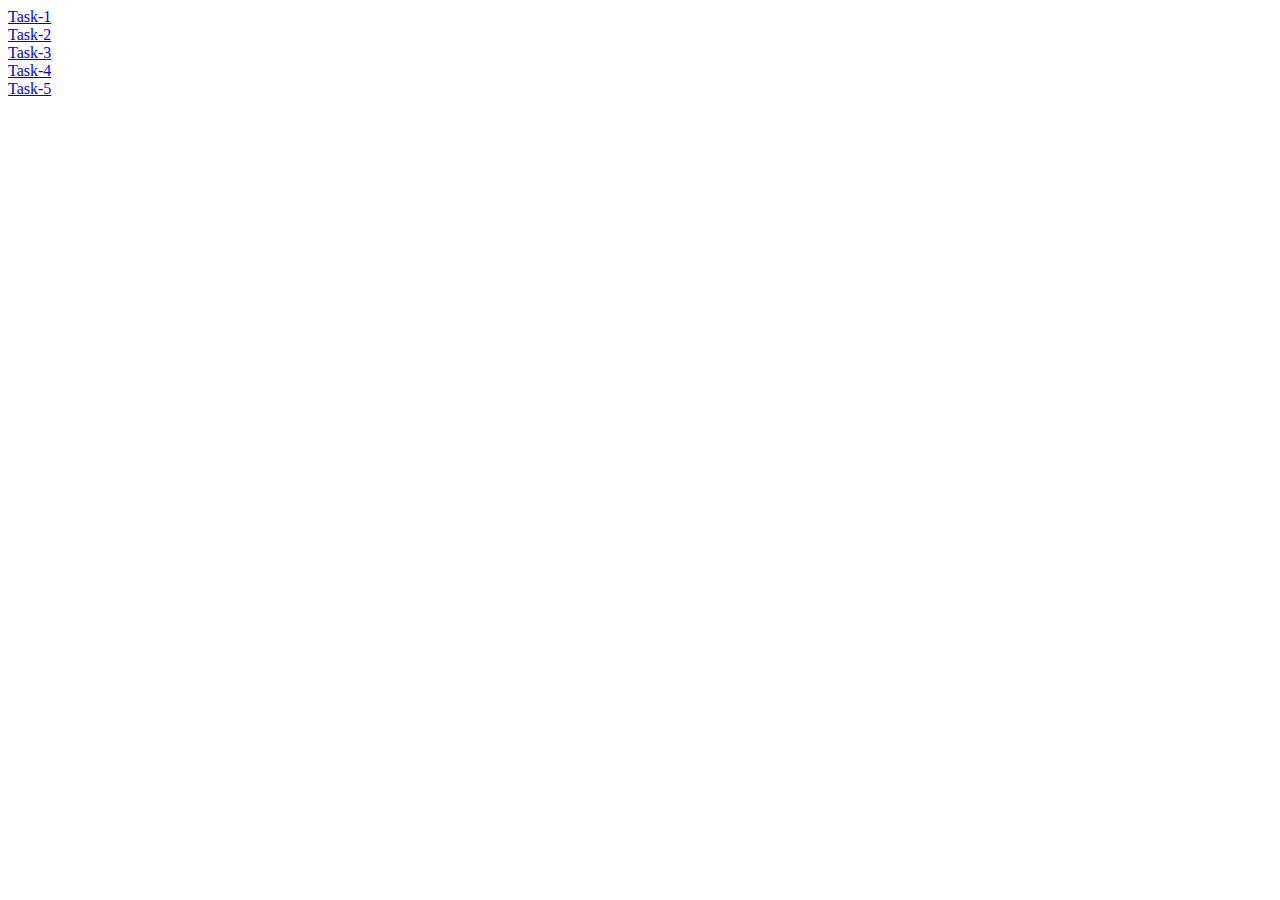
<file: index.html>
<!DOCTYPE html>
<html lang="en">
<head>
    <meta charset="UTF-8">
    <meta name="viewport" content="width=device-width, initial-scale=1.0">
    <title>03index</title>
</head>
<body>
    <a href="t-1.html">Task-1</a><br>
    <a href="t-2.html">Task-2</a><br>
    <a href="t-3.html">Task-3</a><br>
    <a href="t-4.html">Task-4</a><br>
    <a href="t-5.html">Task-5</a><br>
    
</body>
</html>
</file>
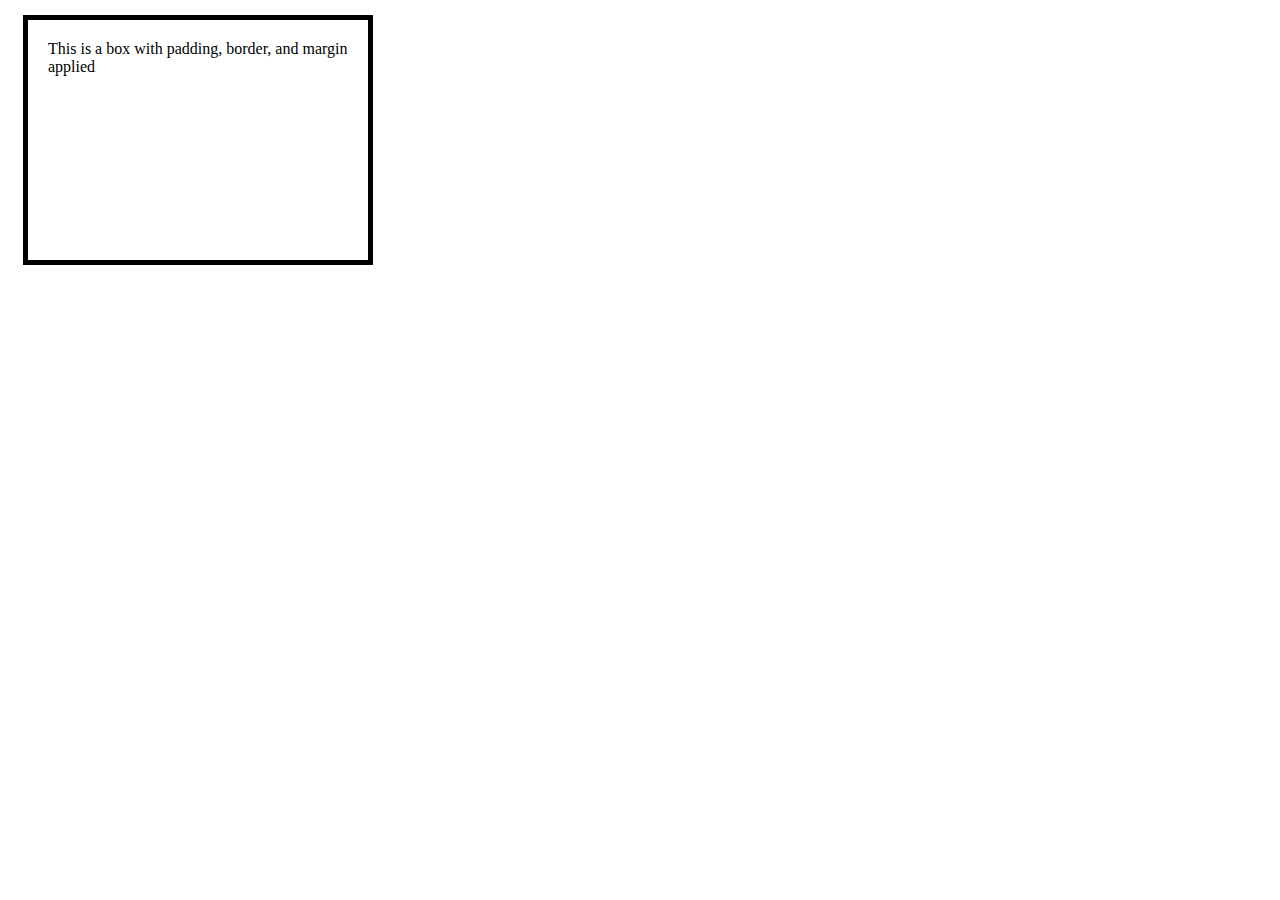
<file: t-1.html>
<!DOCTYPE html>
<html lang="en">

<head>
    <meta charset="UTF-8">
    <meta name="viewport" content="width=device-width, initial-scale=1.0">
    <title>T-1</title>
    <link rel="stylesheet" href="Style.Css">
</head>

<body>
    <div class="a">This is a box with padding, border, and margin applied</div>

</body>

</html>
</file>
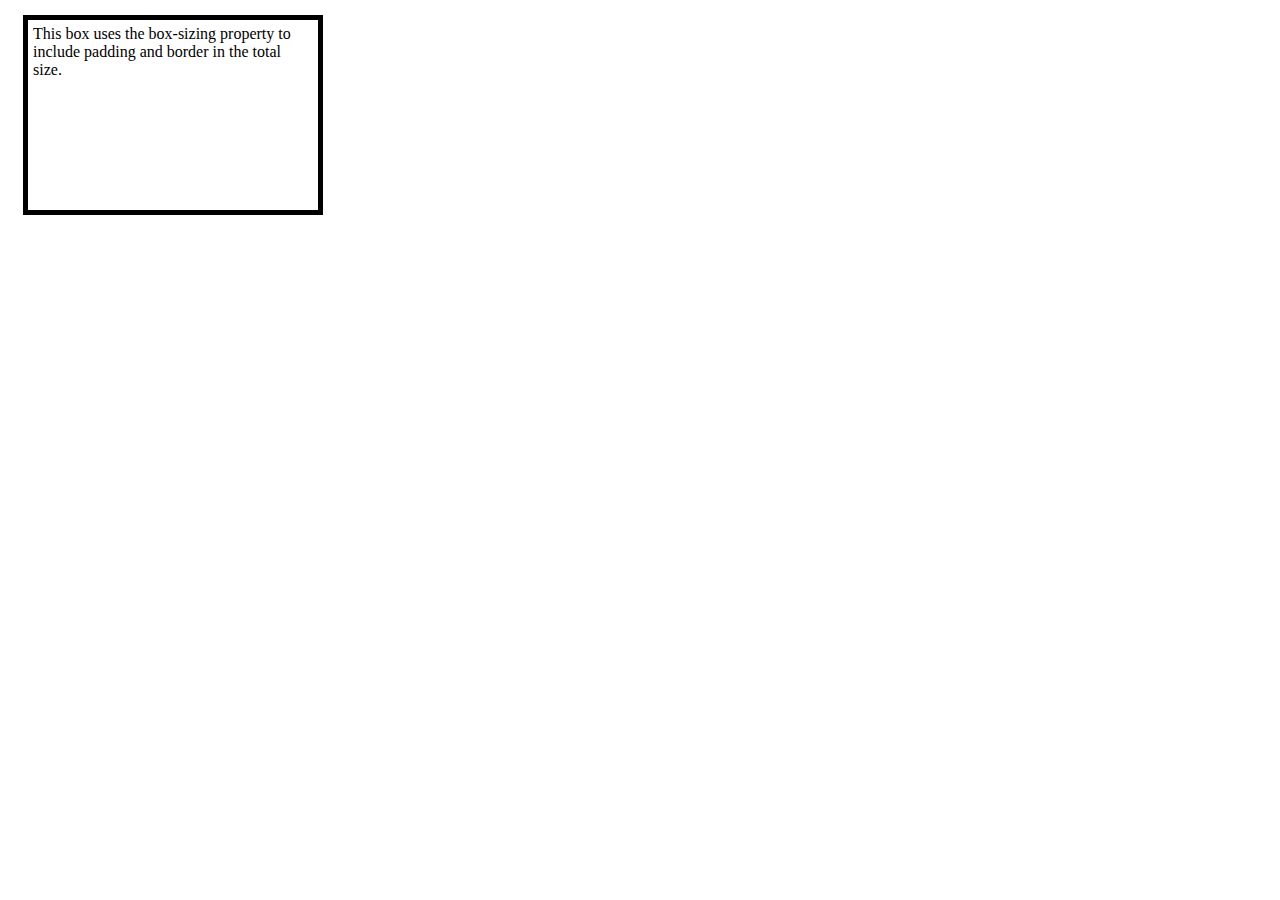
<file: t-2.html>
<!DOCTYPE html>
<html lang="en">
<head>
    <meta charset="UTF-8">
    <meta name="viewport" content="width=device-width, initial-scale=1.0">
    <title>t-2</title>
    <link rel="stylesheet" href="Style.Css">
</head>
<body>
    <div class="b">
        This box uses the box-sizing property to include padding and border in the total size.
    </div>
</body>
</html>
</file>
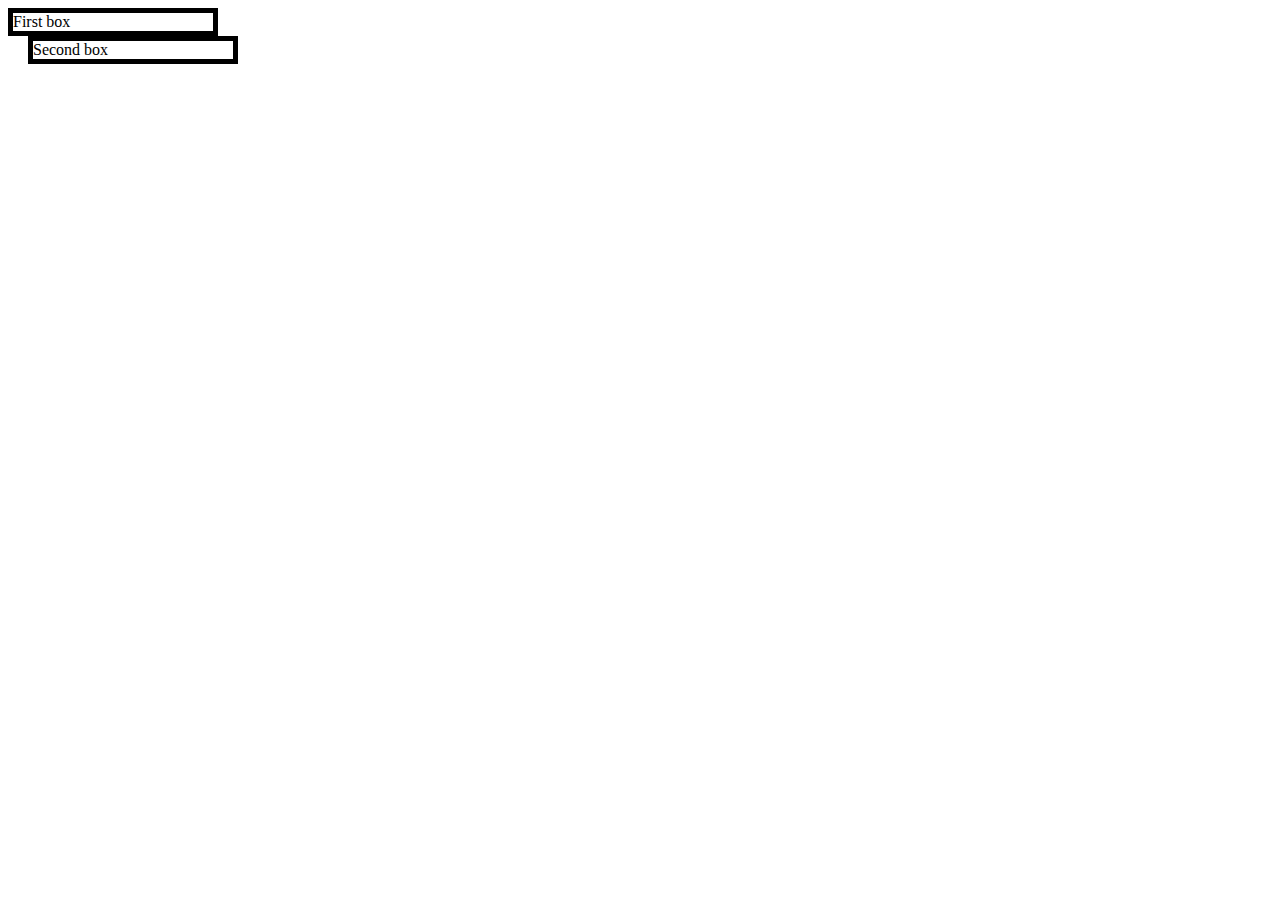
<file: t-3.html>
<!DOCTYPE html>
<html lang="en">

<head>
    <meta charset="UTF-8">
    <meta name="viewport" content="width=device-width, initial-scale=1.0">
    <title>t-3</title>
    <link rel="stylesheet" href="Style.Css" </head>

<body>
    <div class="box1">
        First box
    </div>
    <div class="box2">
        Second box
    </div>
</body>

</html>
</file>
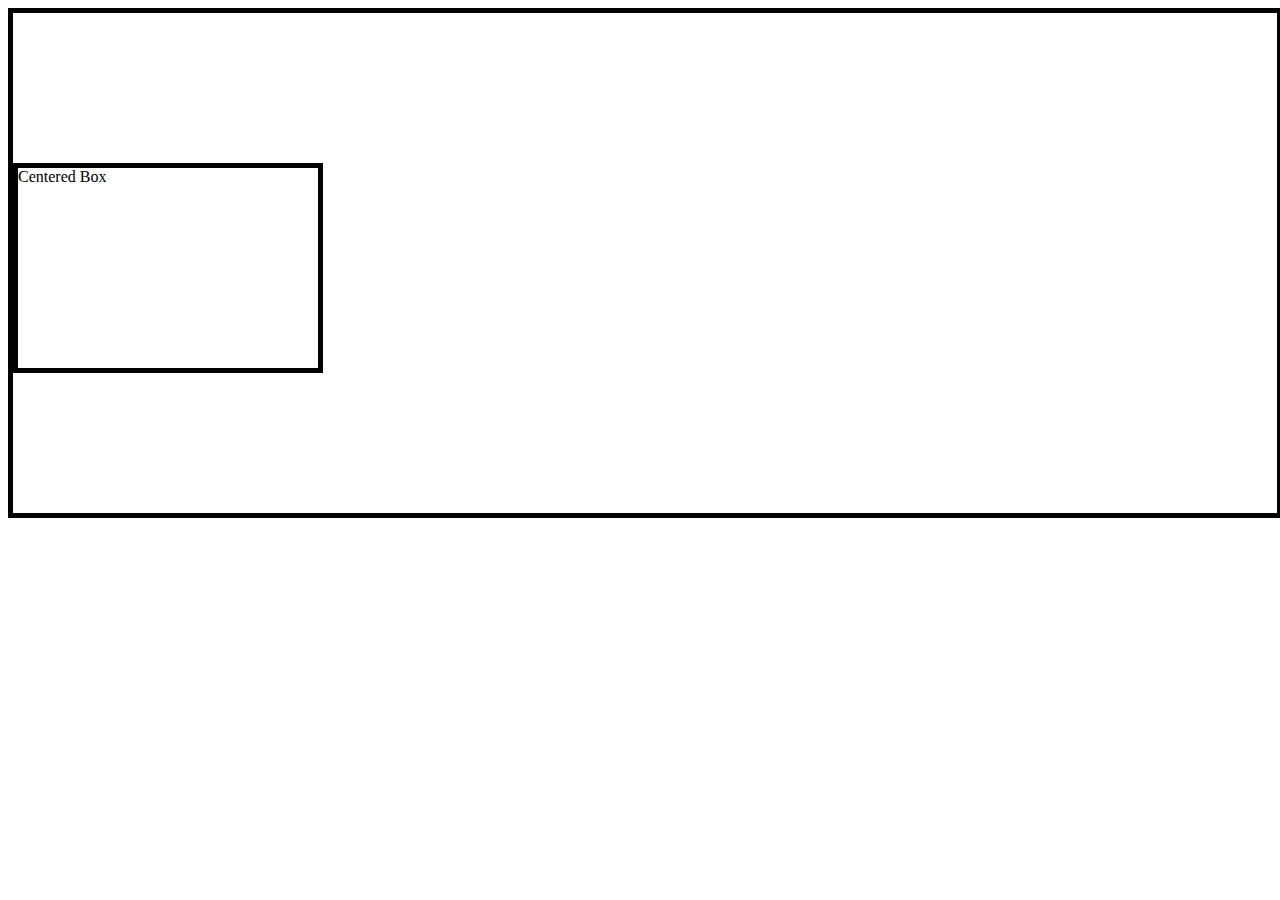
<file: t-4.html>
<!DOCTYPE html>
<html lang="en">
<head>
    <meta charset="UTF-8">
    <meta name="viewport" content="width=device-width, initial-scale=1.0">
    <title>t-4</title>
<link rel="stylesheet" href="Style.Css"
</head>
<body>
    <div class="parent">
        <div class="child">Centered Box</div>
    </div>
</body>
</html>
</file>
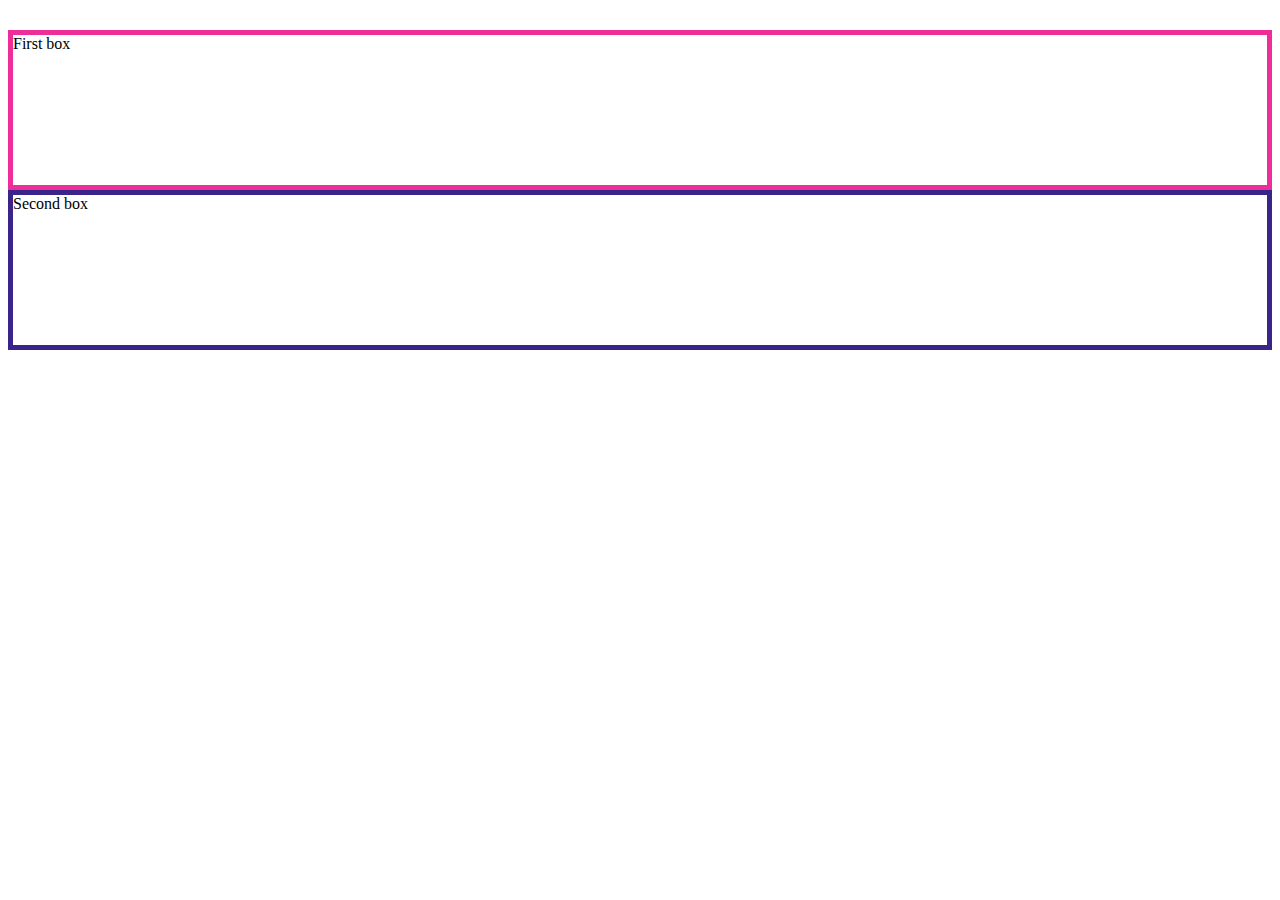
<file: t-5.html>
<!DOCTYPE html>
<html lang="en">

<head>
    <meta charset="UTF-8">
    <meta name="viewport" content="width=device-width, initial-scale=1.0">
    <title>T-5</title>
    <link rel="stylesheet" href="Style.Css">
</head>

<body>
    <div class="box-1">
        First box
    </div>
    <div class="box-2">
        Second box
    </div>
</body>

</html>
</file>
<file: Style.Css>
.a {
    width: 300px;
    height: 200px;
    padding: 20px;
    border-width: 5px;
    border-style: solid;
    border-color: black;
    margin: 15px;
}

.b {
    width: 300px;
    height: 200px;
    padding: 5px;
    border-width: 5px;
    border-style: solid;
    border-color: black;
    box-sizing: border-box;
    margin: 15px;
}

.box1 {
    width: 200px;
    margin-right: 20px;
    border-width: 5px;
    border-style: solid;
    border-color: black;
}

.box2 {
    width: 200px;
    margin-left: 20px;
    border-width: 5px;
    border-style: solid;
    border-color: black;
}
.parent {
    height: 500px;
    width: 100%;
    border-width: 5px;
    border-style: solid;
    border-color: black;
}
.child {
    width: 300px;
    height: 200px;
    border-width: 5px;
    border-style: solid;
    border-color: black;
    margin-top: 150px;
    margin-bottom: 30;
}


.box-1{
 margin-top: 30px;
 border-width: 5px;
 height: 150px;
 border-style: solid;
 border-color: #ef2d98;

}
.box-2{
    margin-bottom: 30px;
    border-width: 5px;
    height: 150px;
    border-style: solid;
    border-color: rgb(58, 36, 138);
}
</file>
